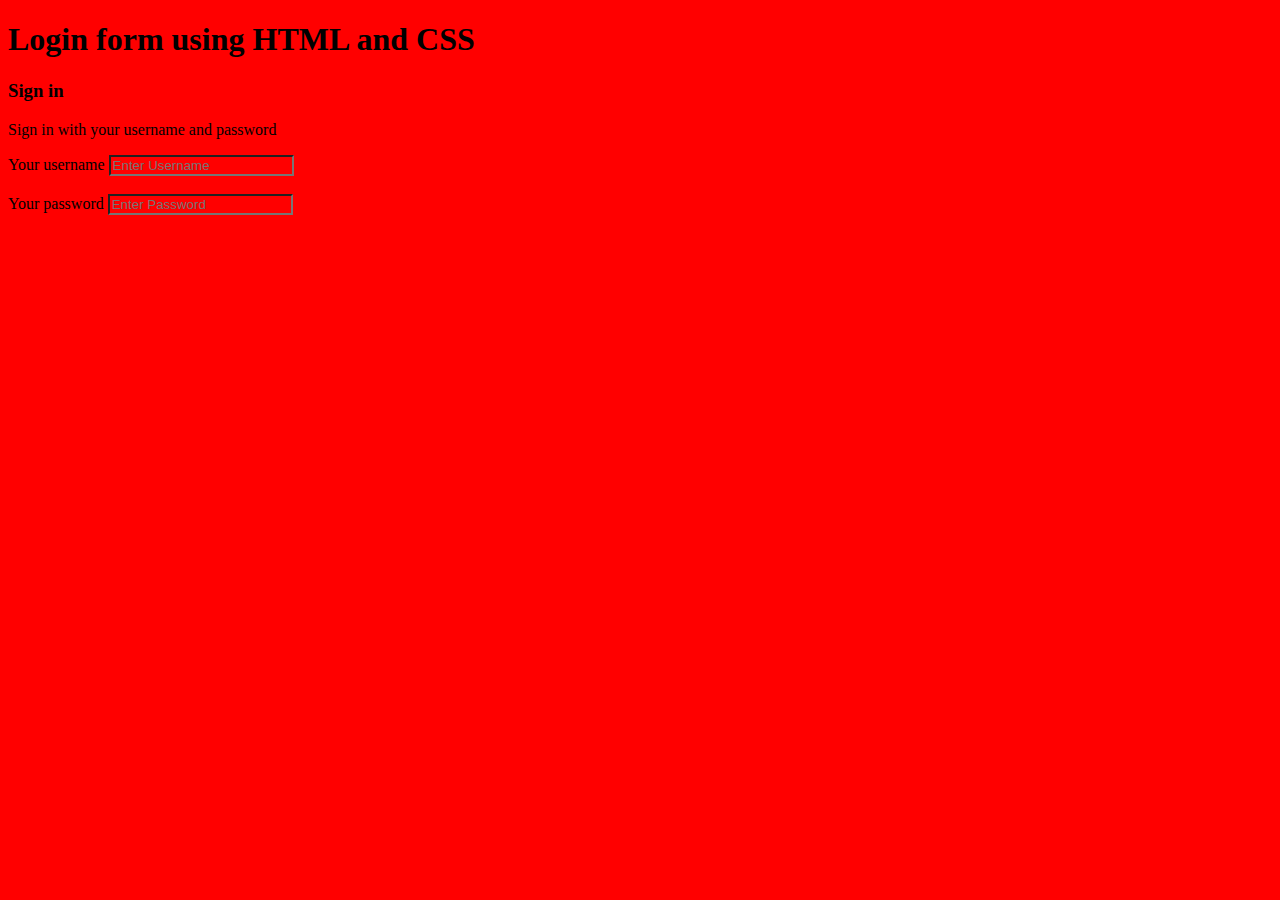
<file: index2.html>
<!DOCTYPE html>
<html lang="en">
<head>
    <meta charset="UTF-8">
    <meta http-equiv="X-UA-Compatible" content="IE=edge">
    <meta name="viewport" content="width=device-width, initial-scale=1.0">
    <link rel="stylesheet" href="style.css">
    <title>Login page in HTML</title>
</head>
<body>
    <h1>Login form using HTML and CSS</h1>
    <form action="">

        <div class="headingsContainer">

            <h3>Sign in</h3>
            <p>Sign in with your username and password</p>
        </div>

        <div class="mainContainer">

            <label for="username">Your username</label>
            <input type="text" placeholder="Enter Username" name="username" required>

            <br><br>

            <label for="pswrd">Your password</label>
            <input type="password" placeholder="Enter Password" name="pswrd" required>

        </div>
        
    </form>
</body>
</html>
</file>
<file: style.css>
*{
  background-color: red;
  
}
</file>
